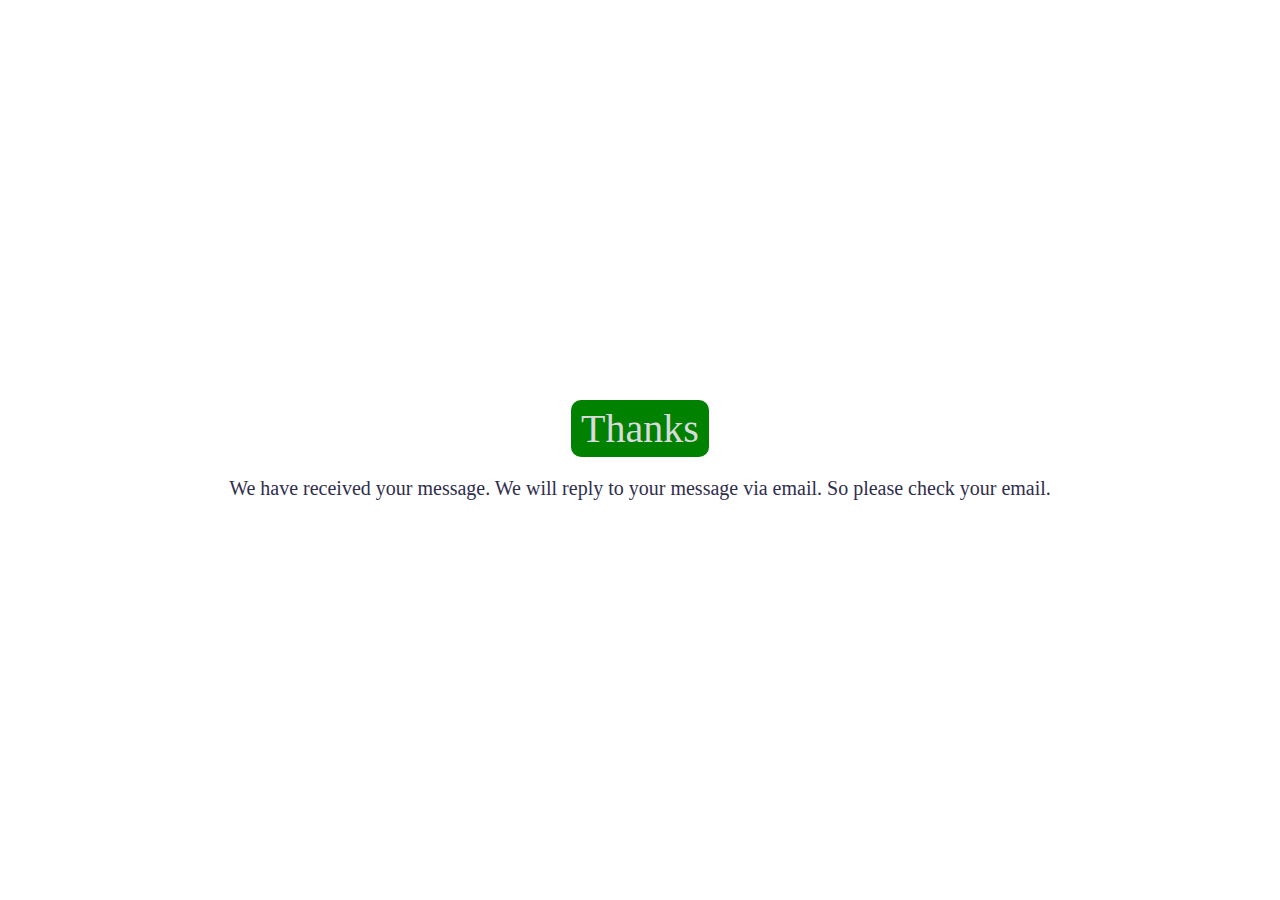
<file: success.html>
<!DOCTYPE html>
<html lang="en">
<head>
    <meta charset="UTF-8">
    <meta http-equiv="X-UA-Compatible" content="IE=edge">
    <meta name="viewport" content="width=device-width, initial-scale=1.0">
    <title>Contact</title>
    <link rel="stylesheet" href="./contact.css">
</head>
</style>

<body>
    <div class="container">
        <p class="suc">Thanks</p>
        <p class="weGot">We have received your message. We will reply to your message via email. So please check your email.</p>
    </div>
</body>
</html>

<!--https://formsubmit.co/mman35230@gmail.com-->
</file>
<file: contact.css>
* {
    margin: 0;
    padding: 0;
    box-sizing: border-box;
}

.container {
    width: 100%;
    height: 100vh;
    display: flex;
    align-items: center;
    justify-content: center;
    flex-direction: column;
}

.suc {
    font-size: 40px;
    color: rgb(216, 218, 219);
    background-color: rgb(0, 129, 0);
    padding: 5px 10px;
    border-radius: 10px;
    margin-bottom: 20px;
}

.weGot {
    font-size: 20px;
    color: #302e4d;
}

.reture {
    color: #fff;
    font-size: 20px;
    text-decoration: none;
    background-color: #ff6200;
    margin-top: 40px;
    padding: 5px 10px;
    border-radius: 10px;
}
</file>
